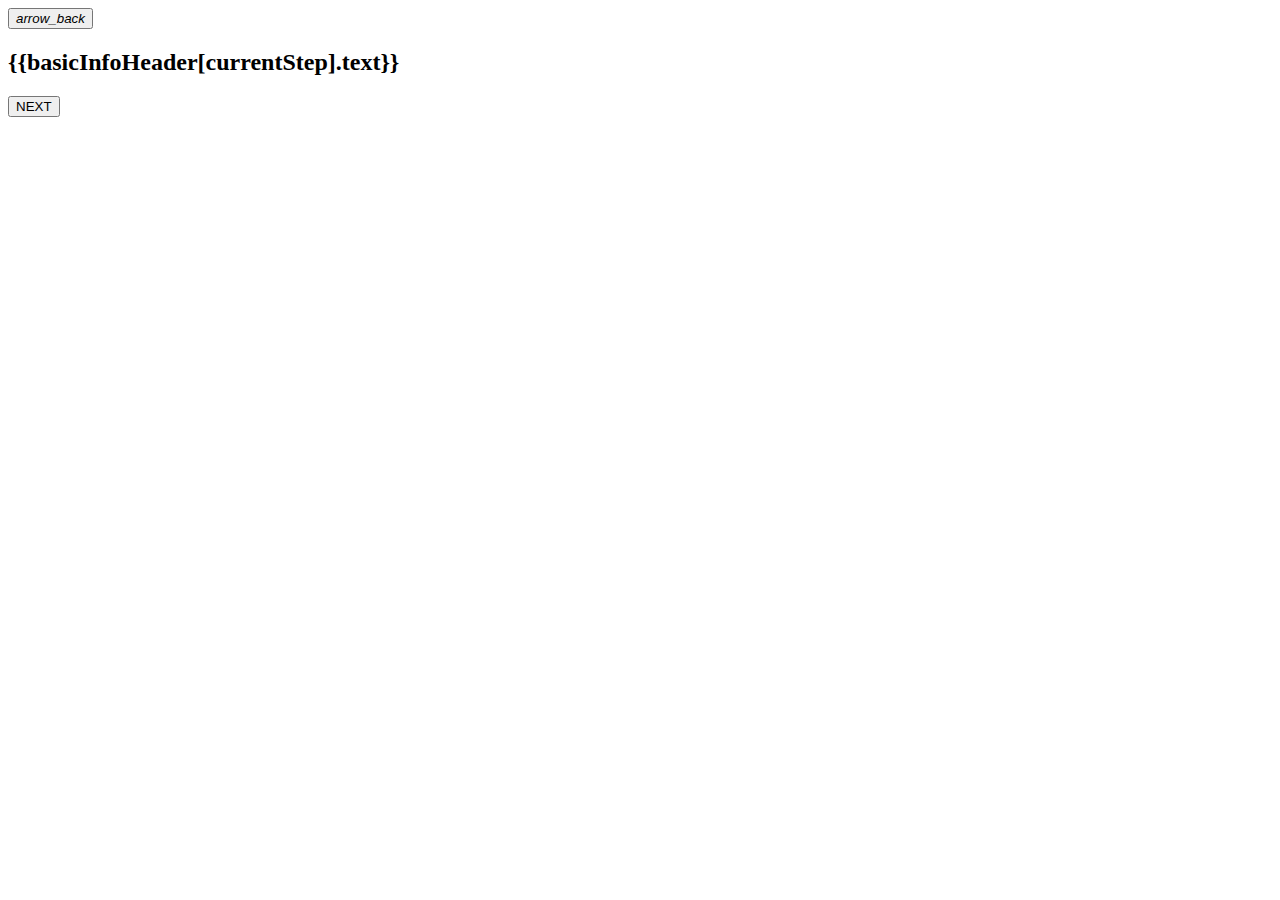
<file: WebContent/app/views/basic-info.html>
<!DOCTYPE html>

<div class="main main-raised basicInfoContainer">
	<div class="section">
		<div class="container">
			<div class="row">
				<div class="col-xs-1 col-sm-1 col-md-1 col-lg-1">
					<button
						class="btn btn-fab btn-fab-mini btn-round waves-effect waves-light navigateBackBtn"
						data-ng-click="changeStepBackwards()"
						data-ng-show="currentStep > 0">
						<i class="material-icons">arrow_back</i>
					</button>
				</div>
				<div class="col-xs-11 col-sm-11 col-md-11 col-lg-11 header">
					<h2>
						{{basicInfoHeader[currentStep].text}}
					</h2>

				</div>
			</div>

			<div class="row">
				<div class="col-xs-12 col-sm-12 col-md-12 col-lg-12 body"
					data-ng-include="basicInfoTemplates[currentStep].url">
					<!-- 	<div data-ng-include="basicInfoTemplates[currentStep].url"></div> -->
				</div>
			</div>

			<div class="row">
				<div class="col-xs-12 col-sm-12 col-md-12 col-lg-12 footer">
					<button class="btn btnAppTheme waves-effect waves-light"
						data-ng-click="changeStepForward()" data-ng-show="currentStep < 5">
						NEXT
						<!-- <i class="material-icons right">send</i> -->
					</button>
				</div>
			</div>
		</div>

	</div>
</div>
</file>
